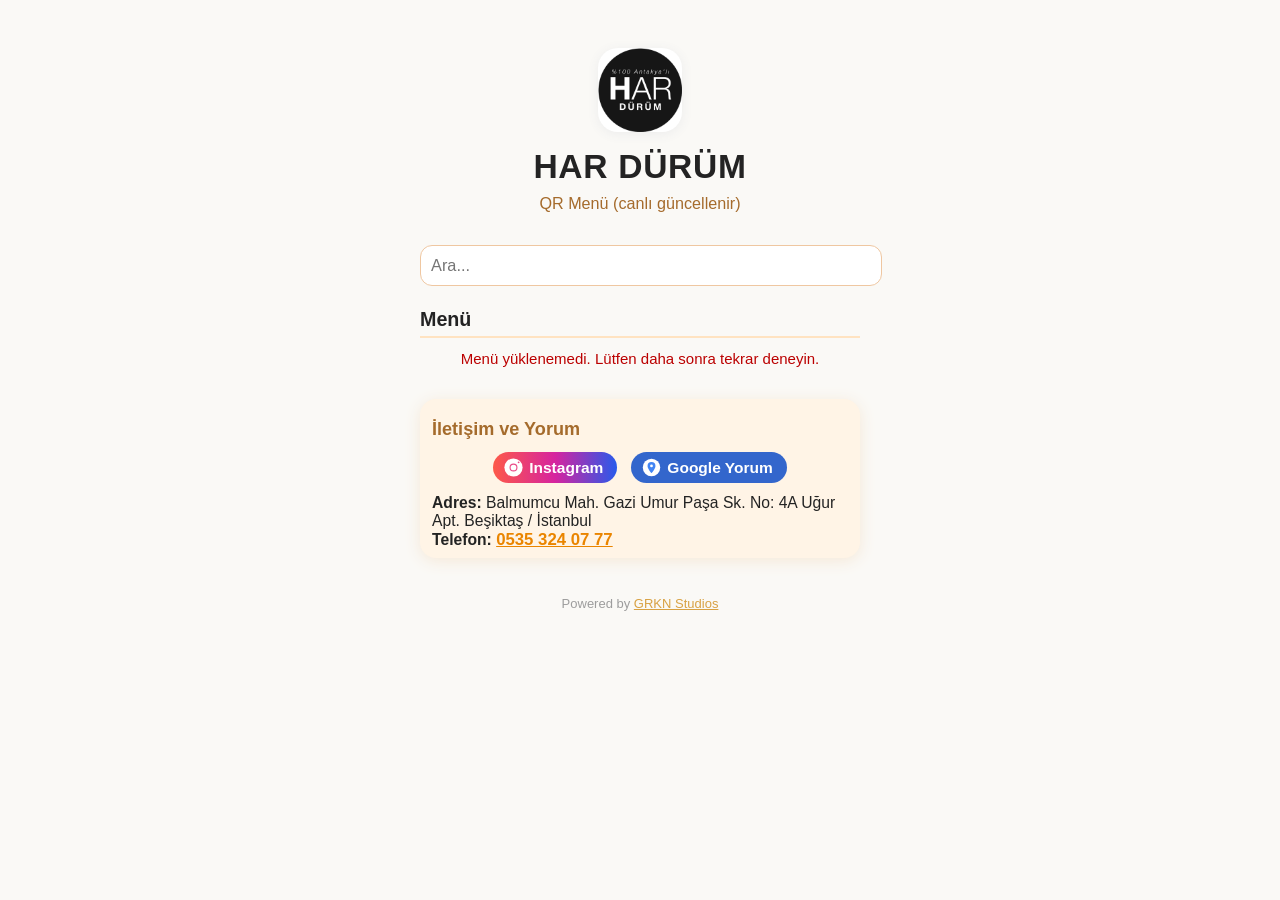
<file: index.html>
<!DOCTYPE html>
<html lang="tr">
<head>
  <meta charset="UTF-8">
  <title>HAR Dürüm QR Menü</title>
  <meta name="viewport" content="width=device-width, initial-scale=1">
  <style>
    body { font-family: 'Segoe UI', 'Roboto', Arial, sans-serif; background: #faf9f6; color: #232323; margin:0; }
    .container { max-width:440px; margin:0 auto; padding:24px 12px 32px; }
    .logo-box { display:flex; flex-direction:column; align-items:center; margin-top:24px; }
    #logo { width: 84px; height: 84px; object-fit:contain; border-radius:20px; box-shadow:0 2px 12px #ececec; background:#fff; }
    h1 { font-size:2.1em; font-weight:800; margin:16px 0 8px 0; letter-spacing:.02em; text-align:center;}
    .subtitle { color:#a56b2c; text-align:center; font-weight:500; font-size:1.01em; margin-bottom:18px;}
    .search { width:100%; padding:10px; margin:14px 0 22px; border:1.2px solid #efc7a1; border-radius:12px; font-size:1.02em; }
    .cat-title { font-weight:700; font-size:1.23em; border-bottom:2px solid #ffe3c1; margin-bottom:12px; padding-bottom:5px;}
    .item-row { display:flex; justify-content:space-between; align-items:center; padding:11px 0; border-bottom:1px dashed #f7d4b0; }
    .item-name { font-weight:600; letter-spacing:.01em;}
    .item-price { font-weight:700; color:#a56b2c;}
    .footer { color:#9d9d9d; font-size:13px; margin-top:38px; text-align:center;}
    .contacts { background:#fff4e6; border-radius:16px; margin:32px 0 0 0; padding:20px 12px 8px 12px; font-size:1em; box-shadow:0 3px 16px #f5e8d8; }
    .contacts h2 { font-size:1.13em; font-weight:700; margin:0 0 12px 0; color:#a56b2c;}
    .contacts strong { font-weight:700; }
    .social-links { display:flex; flex-wrap:wrap; justify-content:center; gap:14px; margin:12px 0 7px 0;}
    .social-links a { display:flex; align-items:center; gap:6px; text-decoration:none; color:#fff; font-weight:600; border-radius:999px; padding:6px 14px 6px 11px; font-size:.97em; transition:opacity .14s;}
    .ig { background:linear-gradient(90deg,#fd5949 0%,#d6249f 50%,#285AEB 100%);}
    .gm { background:#3366cc;}
    .social-links a:hover { opacity:.82;}
    .address { margin:11px 0 0 0; font-size:0.98em;}
    .tel { color:#ea8500; font-weight:700; font-size:1.07em;}
    #loader {display:none; text-align:center; margin:28px 0 18px;}
    @media (max-width:520px){ .container{padding:9px;} .contacts{padding:14px 5px 4px 8px;} #logo{width:64px;height:64px;} }
  </style>
</head>
<body>
<div class="container">

  <!-- LOGO EKLEMEK İÇİN src kısmını değiştirmen yeterli -->
  <div class="logo-box">
    <img id="logo" src="hardurum.png" alt="HAR Dürüm logo">
  </div>

  <h1>HAR DÜRÜM</h1>
  <div class="subtitle">QR Menü (canlı güncellenir)</div>

  <input class="search" id="search" placeholder="Ara...">

  <!-- Loader Eklendi -->
  <div id="loader">
    <svg width="38" height="38" viewBox="0 0 38 38">
      <circle cx="19" cy="19" r="16" stroke="#ea8500" stroke-width="4" fill="none" opacity="0.25"/>
      <circle cx="19" cy="19" r="16" stroke="#ea8500" stroke-width="4" fill="none"
        stroke-dasharray="80"
        stroke-dashoffset="60">
        <animateTransform attributeName="transform" type="rotate" from="0 19 19" to="360 19 19" dur="1s" repeatCount="indefinite"/>
      </circle>
    </svg>
    <div style="font-size:14px;color:#ea8500;letter-spacing:1px;margin-top:6px;">Yükleniyor...</div>
  </div>

  <div class="cat">
    <div class="cat-title">Menü</div>
    <div id="menu"></div>
  </div>

  <div class="contacts">
    <h2>İletişim ve Yorum</h2>
    <div class="social-links">
      <a href="https://www.instagram.com/hardurum" class="ig" target="_blank" rel="noopener">
        <svg width="19" height="19" viewBox="0 0 50 50"><circle cx="25" cy="25" r="24" fill="white"/><g><circle cx="25" cy="25" r="9" fill="#fff" stroke="#ea4c89" stroke-width="3"/><circle cx="38.5" cy="11.5" r="2.5" fill="#ea4c89"/></g></svg>
        Instagram
      </a>
      <a href="https://share.google/Xx2qKnXvvq03BbWQn" class="gm" target="_blank" rel="noopener">
        <!-- Google Yorum için düzgün SVG ikon -->
        <svg width="19" height="19" viewBox="0 0 48 48">
          <circle cx="24" cy="24" r="22" fill="#fff"/>
          <path d="M24 10a10 10 0 0 1 10 10c0 7.5-10 18-10 18S14 27.5 14 20a10 10 0 0 1 10-10zm0 13.5a3.5 3.5 0 1 0 0-7 3.5 3.5 0 0 0 0 7z" fill="#4285F4"/>
        </svg>
        Google Yorum
      </a>
    </div>
    <div class="address">
      <strong>Adres:</strong> Balmumcu Mah. Gazi Umur Paşa Sk. No: 4A Uğur Apt. Beşiktaş / İstanbul<br>
      <strong>Telefon:</strong> <a href="tel:05353240777" class="tel">0535 324 07 77</a>
    </div>
  </div>

  <div class="footer">
    Powered by <a href="https://www.grknstudios.co.uk" style="color:#d8a143" target="_blank">GRKN Studios</a>
  </div>

</div>
<script>
const API_URL = "https://script.google.com/macros/s/AKfycbxWoKKilCgwHv6GGAwCWLMjoMO4gFFaaPEYhhhXlUg7V78vV2YNk358SjOSkJcRtVPt/exec"; // Buraya Apps Script linkini yaz

function showLoader(show=true){
  document.getElementById("loader").style.display = show ? "block" : "none";
}
function renderMenu(data){
  const search = (document.getElementById("search").value||"").toLowerCase();
  const menu = document.getElementById("menu");
  menu.innerHTML = "";
  data.forEach(row=>{
    const name = row.TITLE || row.Title || row.title || "";
    const price = row.PRICE || row.Price || row.price || "";
    const currency = row.CURRENCY || row.Currency || row.currency || "";
    if(name && name.toLowerCase().includes(search)){
      menu.innerHTML += `
        <div class="item-row">
          <span class="item-name">${name}</span>
          <span class="item-price">${price} ${currency}</span>
        </div>`;
    }
  });
}
function loadMenu(){
  showLoader(true);
  fetch(API_URL)
    .then(r=>r.json())
    .then(data=>{
      renderMenu(data);
      showLoader(false);
    })
    .catch(_=>{
      document.getElementById("menu").innerHTML = "<div style='color:#b00;font-size:15px;text-align:center'>Menü yüklenemedi. Lütfen daha sonra tekrar deneyin.</div>";
      showLoader(false);
    });
}
document.getElementById("search").oninput = loadMenu;
loadMenu();
</script>
</body>
</html>
</file>
